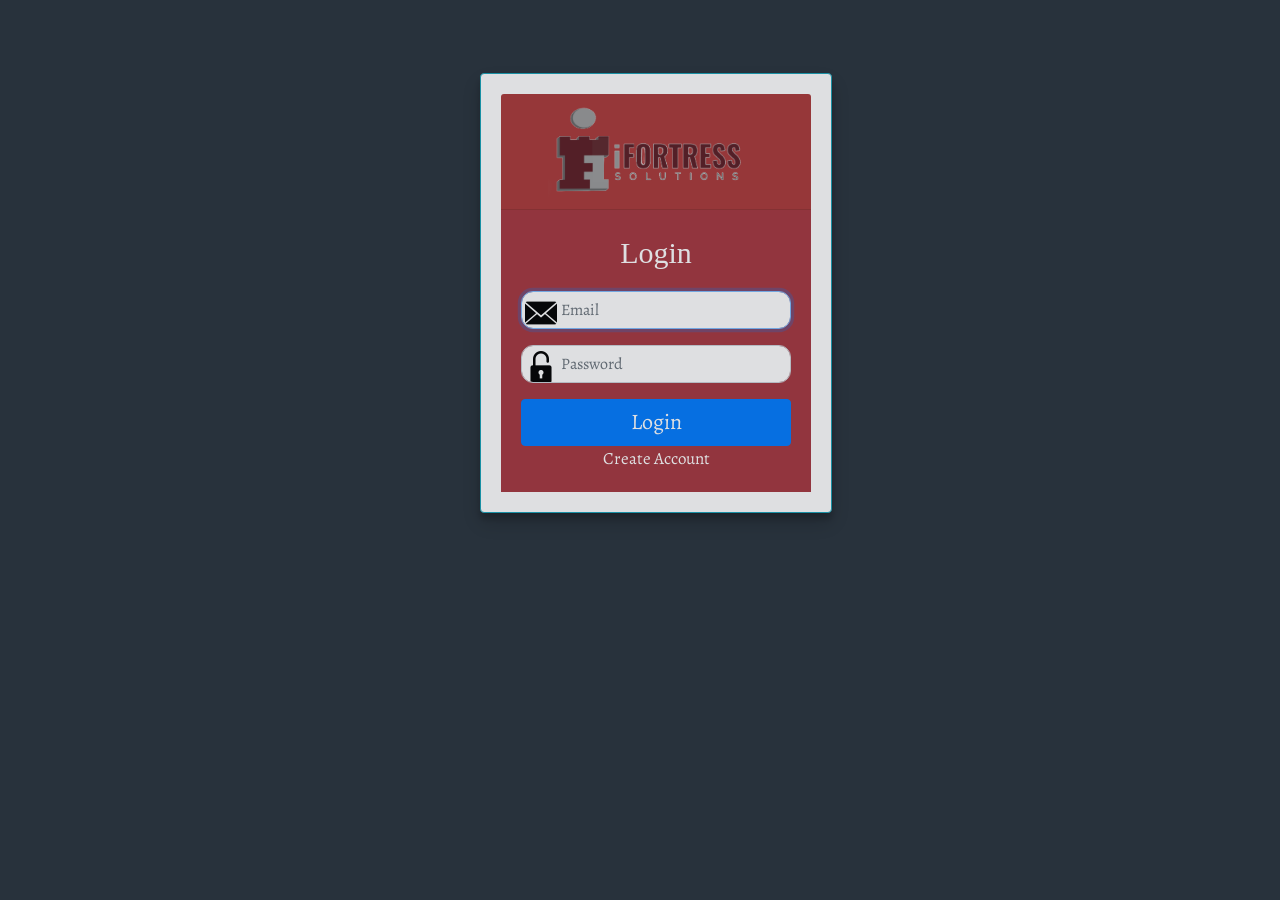
<file: index.html>
<!doctype html>
<html lang="en">
 <head>
    <title>iFortress</title>
    <link rel="shortcut icon" href="assets/images/final.png " type="image/x-icon" />
   <meta charset="utf-8">
   <meta name="viewport" content="width=device-width, initial-scale=1, shrink-to-fit=no">
   <link rel="stylesheet" href="assets/css/bootstrap.min.css" >
    <link rel="stylesheet" href="assets/css/style.css" >
    <link rel="stylesheet" type="text/css" href="assets/css/animate.css">
   <!--  fonts -->
   <link href="https://fonts.googleapis.com/css?family=Alegreya" rel="stylesheet">
   <script src="https://ajax.googleapis.com/ajax/libs/jquery/1.12.4/jquery.min.js"></script>
<script src="https://maxcdn.bootstrapcdn.com/bootstrap/3.3.7/js/bootstrap.min.js"></script>

  
 </head>
 <body class="loginbody">
  <!--  login content -->
 
    
    <!--  --> 
    <form>
<div class="container pt-5 center ">
 <div class="row justify-content-sm-center">
   <div class="col-sm-6 col-md-4">
     <div class="card border-info text-center ">
       <div class="card-header" style="color:white;background-color: #AA3939">
       <center><img src="assets/images/logo.png" class="" width="80%" height="70%"></center>
       </div>
       <div class="card-body" style="background-color: #A6373F">

            <center> <p style="color:white; font-size:30px; font-family: Times New Roman, Times, serif;font-style: arial;" >Login</p> </center>

         <form class="form-signin ">
           <input id="icon" style="text-indent:27px;"  type="text" class="form-control mb-3 circ" placeholder="Email" required autofocus>
           <input id="icon1" style="text-indent:27px;" type="password" class="form-control mb-3 circ" placeholder="Password" required>
               
          <a href="main.html" class="btn btn-primary btn-block" style="font-size: 22px;">Login</a>
           
 
 <a href="#myModal" data-toggle="modal" class="trigger-btn" style="color:white; font-size:17px;">Create Account</a>
         </form>
       </div>
     </div>
   </div>
 </div>
</div>
</form>

    




<!-- Modal HTML -->
<div class="modal fade" id="myModal" tabindex="-1" role="dialog" aria-labelledby="myModalLabel"
  aria-hidden="true" >
  <div class="modal-dialog" role="document">
    <div class="modal-content" style="background-color: #A6373F">
      <div class="text-right">
      <button type="button" align="right" class="close" data-dismiss="modal" aria-label="Close">
          <span aria-hidden="true">&times;</span>
        </button></div>
      <center><img src="assets/images/logo.png" style="width:260px; height:110px;"></center>
      <div style="color:white;background-color: #AA3939">
        <center> <p style="color:white; font-size:30px; font-family: "Times New Roman", Times, serif;font-style: arial">Create Account</p> </center>
        
      </div>
      <div class="modal-body mx-1">
        <div class="md-form mb-1">
       
          <input id="icon3" style="text-indent:27px;"  type="text" class="form-control mb-2 circ" placeholder="Name"> 
        </div>

<div class="md-form mb-1">
       
          <select id="icon2" style="text-indent:27px;" class="form-control mb-3 circ" >
 <option value="" disabled selected hidden>Job Position</option>
 <option value="saab">IT Department</option>
 <option value="fiat">Accounting</option>
 <option value="audi">HR Department</option>
</select>
        </div>
        

        <div class="md-form mb-1">
 
          <input type="email" id="icon" style="text-indent:27px;" class="form-control mb-2 circ"  placeholder="Email">
        </div>
   
        <div class="md-form mb-1">
          <input type="password" id="icon1" style="text-indent:27px;"  class="form-control mb-2 circ" placeholder="Password">
        </div>
       

      </div>
      <div class="modal-footer d-flex justify-content-center">
        <a href="index.html" class="btn btn-primary btn-block">Sign up</a>
      </div>
    

 </body>
 
   <script src="https://code.jquery.com/jquery-3.2.1.slim.min.js" integrity="sha384-KJ3o2DKtIkvYIK3UENzmM7KCkRr/rE9/Qpg6aAZGJwFDMVNA/GpGFF93hXpG5KkN" crossorigin="anonymous"></script>
<script src="https://cdnjs.cloudflare.com/ajax/libs/popper.js/1.12.9/umd/popper.min.js" integrity="sha384-ApNbgh9B+Y1QKtv3Rn7W3mgPxhU9K/ScQsAP7hUibX39j7fakFPskvXusvfa0b4Q" crossorigin="anonymous"></script>
<script src="https://maxcdn.bootstrapcdn.com/bootstrap/4.0.0/js/bootstrap.min.js" integrity="sha384-JZR6Spejh4U02d8jOt6vLEHfe/JQGiRRSQQxSfFWpi1MquVdAyjUar5+76PVCmYl" crossorigin="anonymous"></script>
    </html>
</file>
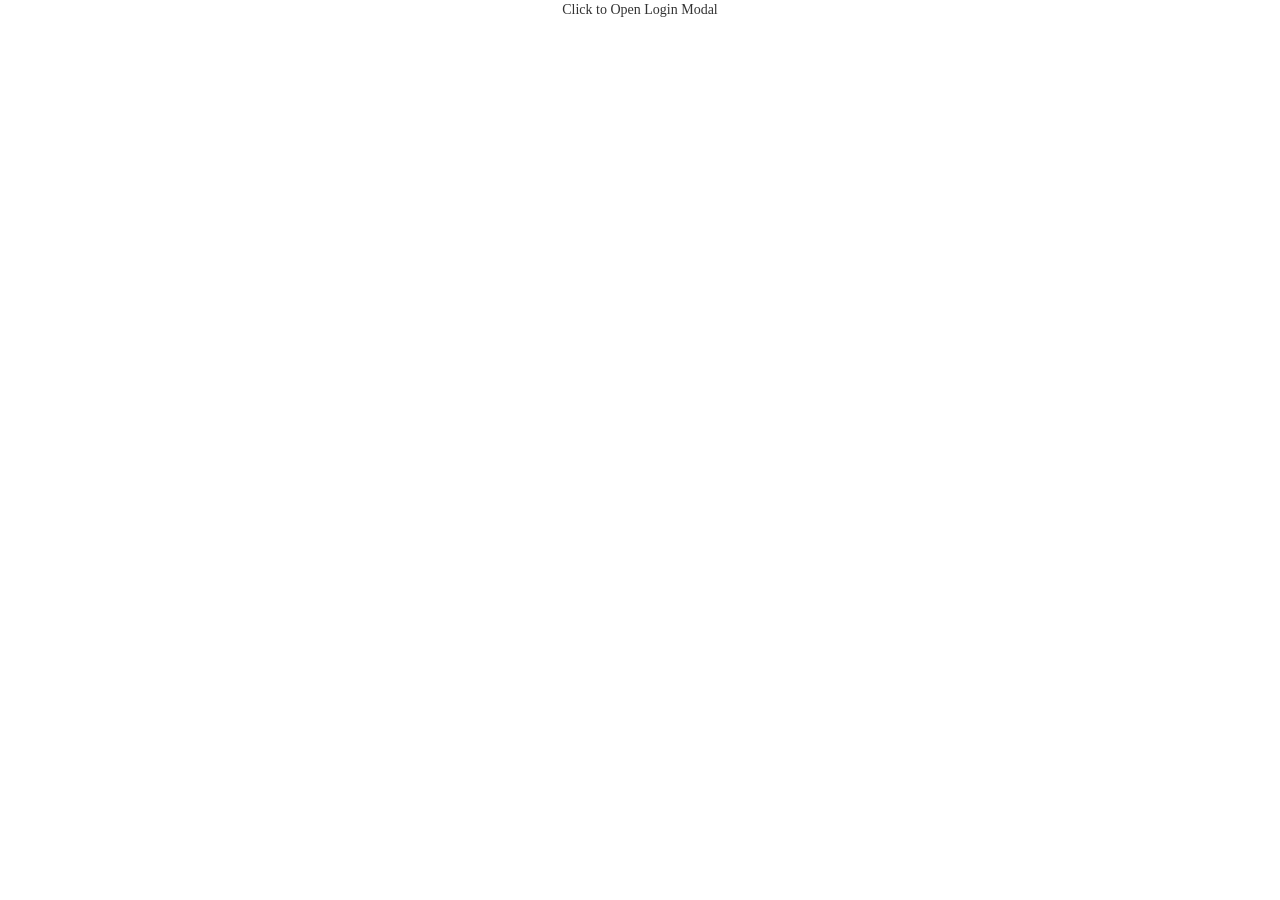
<file: modal.html>
<!DOCTYPE html>
<html lang="en">
<head>
<meta charset="utf-8">
<meta http-equiv="X-UA-Compatible" content="IE=edge">
<meta name="viewport" content="width=device-width, initial-scale=1">
<title>Bootstrap Clean Modal Login Modal Form</title>
<link href="https://fonts.googleapis.com/css?family=Roboto|Varela+Round" rel="stylesheet">
<link rel="stylesheet" href="https://maxcdn.bootstrapcdn.com/bootstrap/3.3.7/css/bootstrap.min.css">
<link rel="stylesheet" href="assets/css/style.css" >
<script src="https://ajax.googleapis.com/ajax/libs/jquery/1.12.4/jquery.min.js"></script>
<script src="https://maxcdn.bootstrapcdn.com/bootstrap/3.3.7/js/bootstrap.min.js"></script>


</head>
<body>
<div class="text-center">
	<!-- Button HTML (to Trigger Modal) -->
	<a href="#myModal" class="trigger-btn" data-toggle="modal">Click to Open Login Modal</a>
</div>

<!-- Modal HTML -->
<div class="modal fade" id="myModal" tabindex="-1" role="dialog" aria-labelledby="myModalLabel"
  aria-hidden="true" >
  <div class="modal-dialog" role="document">
    <div class="modal-content" style="background-color: #A6373F">
      <button type="button" class="close" data-dismiss="modal" aria-label="Close">
          <span aria-hidden="true">&times;</span>
        </button>
      <center><img src="assets/images/logo.png" style="width:260px; height:110px;"></center>
      <div class="modal-header text-center" style="color:white;background-color: #AA3939">
        <p style="color:white; font-size:25px; font-family: "Times New Roman", Times, serif;font-style: arial"><b>Create Account</b></p> </center>
        
      </div>
      <div class="modal-body mx-1">
        <div class="md-form mb-1">
       
          <input id="icon3" style="text-indent:27px;"  type="text" class="form-control mb-2 circ" placeholder="Name">	
        </div>
&nbsp;
<div class="md-form mb-1">
       
          <select id="icon2" style="text-indent:27px;" class="form-control mb-3 circ" >
 <option value="" disabled selected hidden>Job Position</option>
 <option value="saab">IT Department</option>
 <option value="fiat">Accounting</option>
 <option value="audi">HR Department</option>
</select>
        </div>
        &nbsp;

        <div class="md-form mb-5">
 
          <input type="email" id="icon" style="text-indent:27px;" class="form-control mb-2 circ"  placeholder="Email">
        </div>
		&nbsp;
        <div class="md-form mb-4">
          <input type="password" id="icon1" style="text-indent:27px;"  class="form-control mb-2 circ" placeholder="Password">
        </div>
        &nbsp;

      </div>
      <div class="modal-footer d-flex justify-content-center">
        <a href="index.html" class="btn btn-primary btn-block">Sign up</a>
      </div>
    </div>
  </div>
</div>
</body>
<script src="https://code.jquery.com/jquery-3.3.1.slim.min.js" integrity="sha384-q8i/X+965DzO0rT7abK41JStQIAqVgRVzpbzo5smXKp4YfRvH+8abtTE1Pi6jizo" crossorigin="anonymous"></script>
   <script src="https://cdnjs.cloudflare.com/ajax/libs/popper.js/1.14.3/umd/popper.min.js" integrity="sha384-ZMP7rVo3mIykV+2+9J3UJ46jBk0WLaUAdn689aCwoqbBJiSnjAK/l8WvCWPIPm49" crossorigin="anonymous"></script>
</html>
</file>
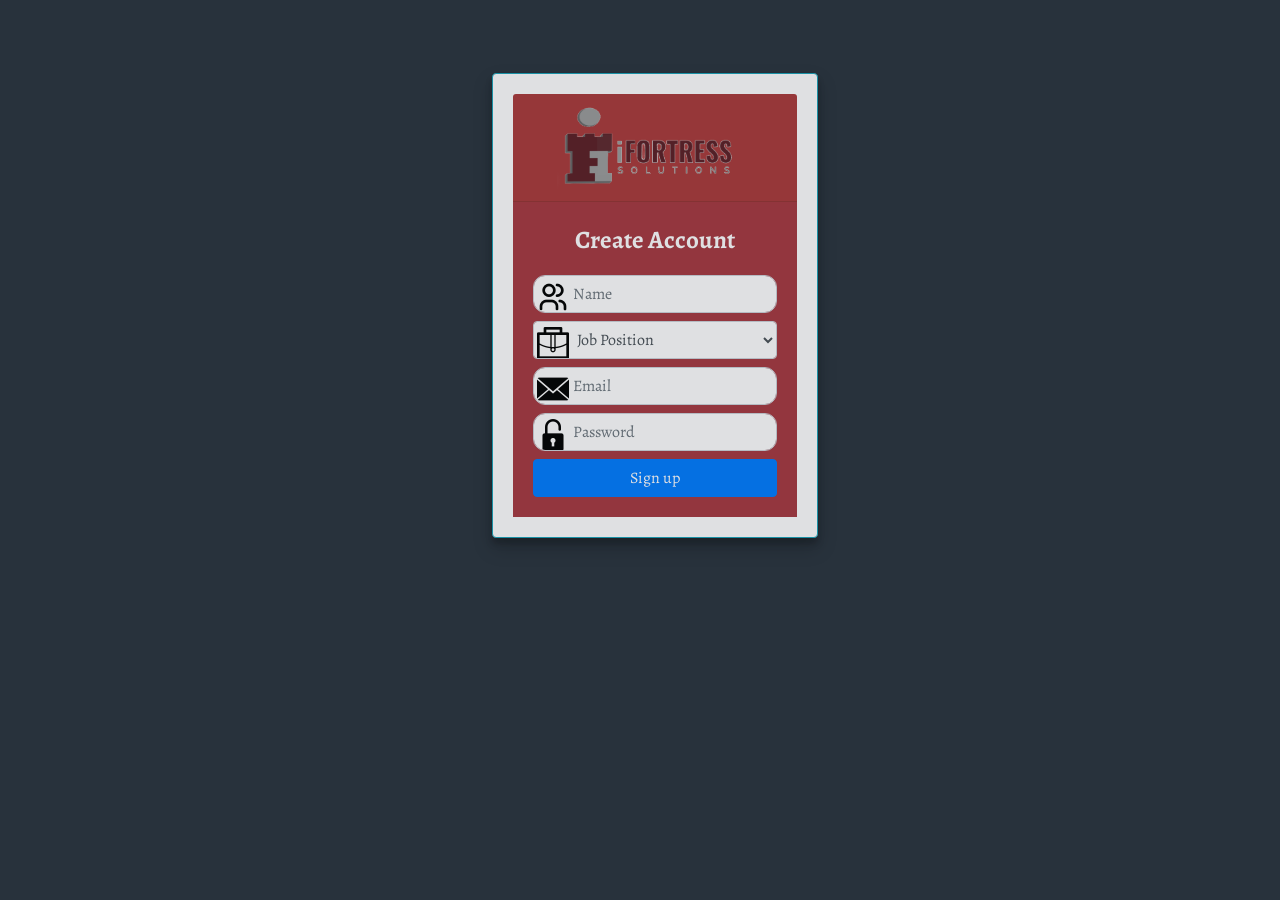
<file: registration.html>
<!doctype html>
<html lang="en">
<head>
   <title>iFortress</title>
   <link rel="shortcut icon" href="assets/images/iFortress.png" type="image/x-icon" />
  <meta charset="utf-8">
  <meta name="viewport" content="width=device-width, initial-scale=1, shrink-to-fit=no">
  <link rel="stylesheet" href="assets/css/bootstrap.min.css" >
   <link rel="stylesheet" href="assets/css/style.css" >
  <!--  fonts -->
  <link href="https://fonts.googleapis.com/css?family=Alegreya" rel="stylesheet">
 
</head>
<body>
 <!--  login content -->
  <div class="loginbody">
    <div class="container center">
      <form>

<div class="container pt-5">
<div class="row justify-content-sm-center">
  <div class="col-sm-6 col-md-4">
    <div class="card border-info text-center">
      <div class="card-header" style="color:white;background-color: #AA3939">
      <center><img src="assets/images/logo.png" width="80%" height="70%"></center>
      </div>
      <div class="card-body" style="background-color: #A6373F">
       <p style="color:white; font-size:25px; font-family: "Times New Roman", Times, serif;font-style: arial"><b>Create Account</b>  </p>

        <form class="form-signin ">
          <input id="icon3" style="text-indent:27px;"  type="text" class="form-control mb-2 circ" placeholder="Name">
          
          <select id="icon2" style="text-indent:27px;" class="form-control mb-2" placeholder=" Job Position" style="border-radius: 12px;">
<option value="" disabled selected hidden>Job Position</option>
<option value="saab">IT Department</option>
<option value="fiat">Accounting</option>
<option value="audi">HR Department</option>
</select>
         <input id="icon" style="text-indent:27px;" type="text" class="form-control mb-2 circ" placeholder="Email">
          <input id="icon1" style="text-indent:27px;" type="text" class="form-control mb-2 circ" placeholder="Password">

         <a href="index.html" class="btn btn-primary btn-block">Sign up</a>
            
        </form>
      </div>
    </div>
   
  </div>
</div>
</div>
</form>
    </div>
  </div>
</body>
</file>
<file: assets/css/style.css>
/* Style 1*/
*{
margin: 0;
padding: 0;
}
body,html{

height: 100%;
font-family: 'Alegreya', serif;
}
.loginbody{
background-color: #28323C;
height: 100%;

}
.card {

  box-shadow: 0 10px 20px rgba(0,0,0,0.19), 0 6px 6px rgba(0,0,0,0.23);
  opacity: .90;
  width: 110%;
}
/*for nav try*/

.sidebar {
    color: #FFF;
    background:#5B1D24 /**/;
    width: 250px;
    max-width: 250px;
    float: left;
    z-index: 1000;
    display: block;
    -webkit-transition: margin 1s;
    transition: margin 1s;
    flex:1;
    opacity: .80;

}
.cardprop
{
    background: rgba(0,0,0,0.8);
    color: black;
    padding: 1rem;
    
}
.card{

    padding:20px;
    opacity: .85;
}
#navbar-toggle {
    cursor: pointer;
}
#toggleView {
    margin-left: 44px;
}
.menu-icon {
    float: right;
}
.sidebar-nav {
    display: block;
    float: left;
    width: 100%;
    list-style: none;
    margin: 0;
    padding: 0;
}
.sidebar-nav li a {
    padding-left: 20px;
    font-size: 20px;
    text-decoration: none;
    color: #FFF;
    float: left;
    text-decoration: none;
    width: 100%;
    height: 70px;
    line-height: 25px;
    padding: 20px;
    vertical-align: center;
}
.sidebar-nav li a:hover {
    background:#121213;
    -webkit-transition: background 0.5s;
    transition: background 0.5s;
}
#mainNav {
  
    height: 70px;
    margin-top: 0px;
    display: inline-block;
    width: 100%;
}
.mainbody{
    background:#70333A;
    height: 100%; 
}
.container {
  width: 100%;
  padding: 0px 35px;
}
.containerevent {
  display: flex;
  flex-direction: row;
  margin:auto;
}
.task_container {
  border: solid black;
  border-width: 3 3px 3px 3;
  width: auto;
  text-align: left;
  color: #3b3b3b;
  font-weight: bold;
  opacity: .80;

}
.accounting_container {
  border: solid black;
  border-width: 3 3px 3px 3;
  width: auto;
  text-align: left;
  color: #3b3b3b;
  font-weight: bold;
  background-color: white;

}
.maincontents{
    
    color: black;
    padding: 1rem;
    margin-left: 15rem;
    margin-top: 2rem;
    width: auto;
}
/*card*/
@media(max-width: 700px){

     h1{
        font-family: Italic;
    }
}

.footer {
 position: fixed;
 left: 0;
 bottom: 0;
 width: 100%;
 background-color: #000000;
 opacity: .50;
 color: white;
 text-align: center;
}

#icon{
background-image:url(../images/email.png); 
background-repeat: no-repeat; 
background-position: 3px 5px;
}
#icon1{
background-image:url(../images/padlock.png); 
background-repeat: no-repeat; 
background-position: 3px 5px;
}
#icon2{
background-image:url(../images/job.png); 
background-repeat: no-repeat; 
background-position: 3px 5px;
}
#icon3{
background-image:url(../images/name1.png); 
background-repeat: no-repeat; 
background-position: 3px 5px;
}

@media(max-width: 700px){

    h1{
       font-family: Italic;
   }
}

.circ {
      
       border-radius: 12px;
      
   }
.modal-dialog{
    position: relative;
    display: table; /* This is important */ 
    overflow-y: auto;    
    overflow-x: auto;
    width: auto;
    min-width: 300px;   
}
/* Style 2*/
.group {
  &:after {
    content: "";
    display: table;
    clear: both;

  }
}

.calendar-wrapper {

  width:300px;
  padding:1em;
  border:1px solid rgb(220,220,255);
  border-radius:5px;
  background:#fff;
}
table {
  clear:both;
  width:100%;
  border:1px solid rgb(220,220,255);
  border-radius:3px;
  border-collapse:collapse;
  color:#444;
  background-color: white;
}
td {
  height:48px;
  text-align:center;
  vertical-align:middle;
  border-right:1px solid rgb(220,220,255);
  border-top:1px solid rgb(220,220,255);
  width:100% / 7;
}
td.not-current {
  color:#c0c0c0;
}
td.normal {}
td.today {
  font-weight:700;
  color:rgb(40,40,59);
  font-size:1.5em;
}
thead td {
  border:none;
  color:rgb(40,40,59);
  text-transform:uppercase;
  font-size:1.5em;
}
th{
   text-align: center;
}
#btnPrev {
  float:left;
  margin-bottom:10px;
  &:before {
    content:'\f104';
    font-family:FontAwesome;
    padding-right:4px;
  }
}
#btnNext {
  float:right;
  margin-bottom:10px;
  &:after {
    content:'\f105';
    font-family:FontAwesome;
    padding-left:4px;
  }
}
#btnPrev, #btnNext {
  background:transparent;
  border:none;
  outline:none;
  font-size:1em;
  color:#c0c0c0;
  cursor:pointer;
  font-family:"Roboto Condensed", sans-serif;
  text-transform:uppercase;
  transition:all 0.3s ease;
 
}
#btnPrev:hover, #btnNext:hover {
    color:rgb(40,40,59);
    font-weight:bold;
  }

/* declare a 7 column grid on the table */
#calendar {
  width: 100%;
  display: grid;
  grid-template-columns: repeat(7, 1fr);
}

#calendar tr, #calendar tbody {
  grid-column: 1 / -1;
  display: grid;
  grid-template-columns: repeat(7, 1fr);
 width: 100%;
}

caption {
  text-align: center;
  grid-column: 1 / -1;
  font-size: 130%;
  font-weight: bold;
  padding: 10px 0;
}

#calendar a {
  color: #8e352e;
  text-decoration: none;
}

#calendar td, #calendar th {
  padding: 5px;
  box-sizing:border-box;
  border: 1px solid #ccc;
}

#calendar .weekdays {
  background: #8e352e;  
}

#calendar .weekdays th {
  text-align: center;
  text-transform: uppercase;
  line-height: 20px;
  border: none !important;
  padding: 10px 6px;
  color: #fff;
  font-size: 13px;
}

#calendar td {
  min-height: 180px;
  display: flex;
  flex-direction: column;
}

#calendar .days li:hover {
  background: #d3d3d3;
}

#calendar .date {
  text-align: center;
  margin-bottom: 5px;
  padding: 2px;
  background: #333;
  color: #fff;
  width: 27px;
  border-radius: 50%;
  flex: 0 0 auto;
  align-self: flex-end;
}

#calendar .event {
  flex: 0 0 auto;
  font-size: 13px;
  border-radius: 4px;
  padding: 5px;
  margin-bottom: 5px;
  line-height: 14px;
  background: #e4f2f2;
  border: 1px solid #b5dbdc;
  color: #009aaf;
  text-decoration: none;
}

#calendar .event-desc {
  color: #666;
  margin: 3px 0 7px 0;
  text-decoration: none;  
}

#calendar .other-month {
  background: #f5f5f5;
  color: #666;
}
/* ============================
        Mobile Responsiveness
   ============================*/


@media(max-width: 768px) {

  #calendar .weekdays, #calendar .other-month {
    display: none;
  }

  #calendar li {
    height: auto !important;
    border: 1px solid #ededed;
    width: 100%;
    padding: 10px;
    margin-bottom: -1px;
  }
  
  #calendar, #calendar tr, #calendar tbody {
    grid-template-columns: 1fr;
  }
  
  #calendar  tr {
    grid-column: 1 / 2;
  }

  #calendar .date {
    align-self: flex-start;
  }
}



time {
  color: white;
  text-transform: uppercase;
  font-weight: 300;
  font-size: 38px;
}
time em {
  display: block;
  font-weight: 300;
  font-style: normal;
  font-size: 16px;
}

header {
  padding: 50px 0;
  background: #4ecdc4;
  text-align: center;
  font-family: "Roboto Condensed", sans-serif;
}
header a {
  display: inline-block;
  padding: 5px 20px;
  border-radius: 20px;
  background: #44b3ab;
  color: white;
  text-decoration: none;
  text-transform: uppercase;
  font-weight: 300;
  font-size: 12px;
  transition: all 0.3s ease-in-out;
}
header a:hover {
  background: #249991;
  color: #ccc;
}

[role="main"] {
  overflow: hidden;
  padding: 15px;
  background: white;
  font-family: "Helvetica";
}

section ul {
  list-style-type: none;
}
section li {
  position: relative;
  display: inline-block;
  width: 35px;
  height: 35px;
  text-align: center;
  line-height: 20px;
  zoom: 1;
  *display: inline;
}

.l-date--event {
  cursor: pointer;
  transition: background 0.3s ease-in-out;
}
.l-date--event:hover {
  background: #efefef;
}

.m-bullet--event {
  position: absolute;
  top: 5px;
  right: 5px;
  display: block;
  width: 5px;
  height: 5px;
  border-radius: 50%;
  background: #ff6b6b;
}

.m-box--weeks {
  color: #e66b6b;
  text-transform: uppercase;
  font-weight: bold;
  font-size: 10px;
}

.m-box--date {
  color: #555;
  font-size: 14px;
}

.l-date--passed {
  color: #bababa;
}

/*new*/
.eventTip {
  position: absolute;
  width: 150px;
  left: 50%;
  top: -125%;
  margin-left: -75px;
  background: #249991;
  color: white;
}
.eventTip:before {
  content: "▾";
  position: absolute;
  font-size: 25px;
  color: #249991;
  bottom: -19px;
  left: 46%;
}
/*.containerEvent{

  width: 350px;
}*/
.outerlayer
{ 
  background: rgba(0,0,0,0.8);
  color: black;
  padding:1.870rem;
  height:auto;
  margin-top: 5px;
}
.containers {
  display: block;
  position: relative;
  padding-left: 35px;
  margin-bottom: 12px;
  cursor: pointer;
  font-size: 22px;
  -webkit-user-select: none;
  -moz-user-select: none;
  -ms-user-select: none;
  user-select: none;
}
.containers input {
  position: absolute;
  opacity: 0;
  cursor: pointer;
  height: 0;
  width: 0;
}


.checkmark {
  position: absolute;
  top: 0;
  left: 0;
  height: 25px;
  width: 25px;
  background-color: #eee;
}


.containers:hover input ~ .checkmark {
  background-color: #ccc;
}


.containers input:checked ~ .checkmark {
  background-color: #2196F3;
}


.checkmark:after {
  content: "";
  position: absolute;
  display: none;
}


.containers input:checked ~ .checkmark:after {
  display: block;
}


.containers .checkmark:after {
  left: 9px;
  top: 5px;
  width: 5px;
  height: 10px;
  border: solid white;
  border-width: 0 3px 3px 0;
  -webkit-transform: rotate(45deg);
  -ms-transform: rotate(45deg);
  transform: rotate(45deg);
}

    .panel.price,
    .panel.price>.panel-heading{
      border-radius:0px;
       -moz-transition: all .3s ease;
      -o-transition:  all .3s ease;
      -webkit-transition:  all .3s ease;
    }
    .panel.price:hover{
      box-shadow: 0px 0px 30px rgba(0,0,0, .2);
    }
    .panel.price:hover>.panel-heading{
      box-shadow: 0px 0px 30px rgba(0,0,0, .2) inset;
    }
    
        
    .panel.price>.panel-heading{
      box-shadow: 0px 5px 0px rgba(50,50,50, .2) inset;
      text-shadow:0px 3px 0px rgba(50,50,50, .6);
    }
      
    .price .list-group-item{
      border-bottom-:1px solid rgba(250,250,250, .5);
    }
    
    .panel.price .list-group-item:last-child {
      border-bottom-right-radius: 0px;
      border-bottom-left-radius: 0px;
    }
    .panel.price .list-group-item:first-child {
      border-top-right-radius: 0px;
      border-top-left-radius: 0px;
    }
    
    .price .panel-footer {
      color: #fff;
      border-bottom:0px;
      background-color:  rgba(0,0,0, .1);
      box-shadow: 0px 3px 0px rgba(0,0,0, .3);
    }
    
    
    .panel.price .btn{
      box-shadow: 0 -1px 0px rgba(50,50,50, .2) inset;
      border:0px;
    }
    
  /* green panel */
  
    
    .price.panel-green>.panel-heading {
      color: #fff;
      background-color: #57AC57;
      border-color: #71DF71;
      border-bottom: 1px solid #71DF71;
    }
    
      
    .price.panel-green>.panel-body {
      color: #fff;
      background-color: #65C965;
    }
        
    
    .price.panel-green>.panel-body .lead{
        text-shadow: 0px 3px 0px rgba(50,50,50, .3);
    }
    
    .price.panel-green .list-group-item {
      color: #333;
      background-color: rgba(50,50,50, .01);
      font-weight:600;
      text-shadow: 0px 1px 0px rgba(250,250,250, .75);
    }
    
    /* blue panel */
  
    
    .price.panel-blue>.panel-heading {
      color: #fff;
      background-color: #608BB4;
      border-color: #78AEE1;
      border-bottom: 1px solid #78AEE1;
    }
    
      
    .price.panel-blue>.panel-body {
      color: #fff;
      background-color: #73A3D4;
    }
        
    
    .price.panel-blue>.panel-body .lead{
        text-shadow: 0px 3px 0px rgba(50,50,50, .3);
    }
    
    .price.panel-blue .list-group-item {
      color: #333;
      background-color: rgba(50,50,50, .01);
      font-weight:600;
      text-shadow: 0px 1px 0px rgba(250,250,250, .75);
    }
    
    /* red price */
    
  
    .price.panel-red>.panel-heading {
      color: #fff;
      background-color: #D04E50;
      border-color: #FF6062;
      border-bottom: 1px solid #FF6062;
    }
    
      
    .price.panel-red>.panel-body {
      color: #fff;
      background-color: #EF5A5C;
    }
    
    
    
    
    .price.panel-red>.panel-body .lead{
        text-shadow: 0px 3px 0px rgba(50,50,50, .3);
    }
    
    .price.panel-red .list-group-item {
      color: #333;
      background-color: rgba(50,50,50, .01);
      font-weight:600;
      text-shadow: 0px 1px 0px rgba(250,250,250, .75);
    }
    
    /* grey price */
    
  
    .price.panel-grey>.panel-heading {
      color: #fff;
      background-color: #6D6D6D;
      border-color: #B7B7B7;
      border-bottom: 1px solid #B7B7B7;
    }
    
      
    .price.panel-grey>.panel-body {
      color: #fff;
      background-color: #808080;
    }
    

    
    .price.panel-grey>.panel-body .lead{
        text-shadow: 0px 3px 0px rgba(50,50,50, .3);
    }
    
    .price.panel-grey .list-group-item {
      color: #333;
      background-color: rgba(50,50,50, .01);
      font-weight:600;
      text-shadow: 0px 1px 0px rgba(250,250,250, .75);
    }
    
    /* white price */
    
  
    .price.panel-white>.panel-heading {
      color: #333;
      background-color: #f9f9f9;
      border-color: #ccc;
      border-bottom: 1px solid #ccc;
      text-shadow: 0px 2px 0px rgba(250,250,250, .7);
    }
    
    .panel.panel-white.price:hover>.panel-heading{
      box-shadow: 0px 0px 30px rgba(0,0,0, .05) inset;
    }
      
    .price.panel-white>.panel-body {
      color: #fff;
      background-color: #dfdfdf;
    }
        
    .price.panel-white>.panel-body .lead{
        text-shadow: 0px 2px 0px rgba(250,250,250, .8);
        color:#666;
    }
    
    .price:hover.panel-white>.panel-body .lead{
        text-shadow: 0px 2px 0px rgba(250,250,250, .9);
        color:#333;
    }
    
    .price.panel-white .list-group-item {
      color: #333;
      background-color: rgba(50,50,50, .01);
      font-weight:600;
      text-shadow: 0px 1px 0px rgba(250,250,250, .75);
    }


/* Style 3*/
/*start sidenav*/
a,
a:hover,
a:focus {
    color: inherit;
    text-decoration: none;
    transition: all 0.3s;
}

.navbar {
    padding: 15px 10px;
    background: #5B1D24;
    border: none;
    border-radius: 0;
    margin-bottom: 40px;
    box-shadow: 1px 1px 3px rgba(0, 0, 0, 0.1);
}

.navbar-btn {
    box-shadow: none;
    outline: none !important;
    border: none;
}

.line {
    width: 100%;
    height: 1px;
    border-bottom: 1px dashed #ddd;
    margin: 40px 0;
}

i,
span {
    display: inline-block;
}

/* ---------------------------------------------------
    SIDEBAR STYLE
----------------------------------------------------- */

.wrapper {
    display: flex;
    align-items: stretch;
}

#sidebar {
    min-width: 250px;
    max-width: 250px;
    background:  #A6373F;
    color: #fff;
    transition: all 0.3s;
}

#sidebar.active {
    min-width: 80px;
    max-width: 80px;
    text-align: center;
}

#sidebar.active .sidebar-header h3,
#sidebar.active .CTAs {
    display: none;
}

#sidebar.active .sidebar-header strong {
    display: block;
}

#sidebar ul li a {
    text-align: left;
}

#sidebar.active ul li a {
    padding: 20px 10px;
    text-align: center;
    font-size: 0.75em;
}

#sidebar.active ul li a i {
    margin-right: 0;
    display: block;
    font-size: 1.8em;
    margin-bottom: 5px;
}

#sidebar.active ul ul a {
    padding: 10px !important;
}

#sidebar.active .dropdown-toggle::after {
    top: auto;
    bottom: 10px;
    right: 50%;
    -webkit-transform: translateX(50%);
    -ms-transform: translateX(50%);
    transform: translateX(50%);
}

#sidebar .sidebar-header {
    padding: 20px;  
    background:  #A6373F;
}

#sidebar .sidebar-header strong {
    display: none;
    font-size: 1.8em;
}

#sidebar ul.components {
    padding: 20px 0;
    border-bottom: 1px solid #47748b;
}

#sidebar ul li a {
    padding: 10px;
    font-size: 1.1em;
    display: block;
}

#sidebar ul li a:hover {
    color: #5B1D24;
    background: #fff;
}

#sidebar ul li a i {
    margin-right: 10px;
}

#sidebar ul li.active>a,
a[aria-expanded="true"] {
    color: #fff;
    background: #5B1D24 ;
}

a[data-toggle="collapse"] {
    position: relative;
}

.dropdown-toggle::after {
    display: block;
    position: absolute;
    top: 50%;
    right: 20px;
    transform: translateY(-50%);
}

ul ul a {
    font-size: 0.9em !important;
    padding-left: 30px !important;
    background: #6d7fcc;
}

ul.CTAs {
    padding: 20px;
}

ul.CTAs a {
    text-align: center;
    font-size: 0.9em !important;
    display: block;
    border-radius: 5px;
    margin-bottom: 5px;
}

a.download {
    background: #fff;
    color: #7386D5;
}

a.article,
a.article:hover {
    background: #6d7fcc !important;
    color: #fff !important;
}

/* ---------------------------------------------------
    CONTENT STYLE
----------------------------------------------------- */

#content {
    width: 100%;
    padding: 20px;
    min-height: 100vh;
    transition: all 0.3s;
}

/* ---------------------------------------------------
    MEDIAQUERIES
----------------------------------------------------- */

@media (max-width: 768px) {
    #sidebar {
        min-width: 80px;
        max-width: 80px;
        text-align: center;
        margin-left: -80px !important;
    }
    .dropdown-toggle::after {
        top: auto;
        bottom: 10px;
        right: 50%;
        -webkit-transform: translateX(50%);
        -ms-transform: translateX(50%);
        transform: translateX(50%);
    }
    #sidebar.active {
        margin-left: 0 !important;
    }
    #sidebar .sidebar-header h3,
    #sidebar .CTAs {
        display: none;
    }
    #sidebar .sidebar-header strong {
        display: block;
    }
    #sidebar ul li a {
        padding: 20px 10px;
    }
    #sidebar ul li a span {
        font-size: 0.85em;
    }
    #sidebar ul li a i {
        margin-right: 0;
        display: block;
    }
    #sidebar ul ul a {
        padding: 10px !important;
    }
    #sidebar ul li a i {
        font-size: 1.3em;
    }
    #sidebar {
        margin-left: 0;
    }
    #sidebarCollapse span {
        display: none;
    }
}

/*end sidenav*/


/*-----Dashboard panels-----*/

.panel-primary .panel-footer span{ color: #337ab7 }
.panel-primary .panel-footer:hover { background-color: #337ab7; transition: all 0.2s ease-in }
.panel-primary .panel-footer:hover span { color: #fff }

.panel-green { border:1px solid #4CAF50; }
.panel-green .panel-heading{ border:1px solid #4CAF50; background-color: #4CAF50 }
.panel-green .panel-footer span{ color: #4CAF50 }
.panel-green .panel-footer:hover { background-color: #4CAF50; transition: all 0.2s ease-in }
.panel-green .panel-footer:hover span { color: #fff }

.panel-red { border:1px solid #FF5722; }
.panel-red .panel-heading{ border:1px solid #FF5722; background-color: #FF5722 }
.panel-red .panel-footer span{ color: #FF5722 }
.panel-red .panel-footer:hover { background-color: #FF5722; transition: all 0.2s ease-in }
.panel-red .panel-footer:hover span { color: #fff }

.panel-yellow { border:1px solid #FFC107; }
.panel-yellow .panel-heading{ border:1px solid #FFC107; background-color: #FFC107 }
.panel-yellow .panel-footer span{ color: #FFC107 }
.panel-yellow .panel-footer:hover { background-color: #FFC107; transition: all 0.2s ease-in }
.panel-yellow .panel-footer:hover span { color: #fff }

/*-----Breadcrumbs-----*/

.page-title-box{
      border-bottom: 1px solid #337ab7;
    margin-bottom: 30px;
}
.breadcrumb{
  margin-top: 14px;
  margin-bottom: 0;
  background-color: transparent;
}

/*-----List Group-----*/

.list-group {
    height: auto;
    overflow: auto;
}

/*-----Data Tables-----*/

/*-----Extra classes-----*/
.marr20{
  margin-right: 20px;
}
.padd20{
  padding:20px;
}
.footer{
  background-color: #ccc;
  padding:5px;
}

::-webkit-scrollbar,{
  width:5px;
}
::-webkit-scrollbar-track {
      background-color: #337ab7;
}
::-webkit-scrollbar-thumb {
      background-color: rgba(0, 0, 0, 0.2); 
}
::-webkit-scrollbar-button {
      background-color: #d9edf7;
}
::-webkit-scrollbar-corner {
      background-color: black;
}

/*-----Media classes-----*/

@media (max-width: 768px){
  .navbar-right li:nth-child(n){
    display:none;
  }
  .navbar-right li:last-child{
    display: block;
  }
  .side-menu{
    margin-left:-250px;
    z-index: 999;
  }
  .marr20 {
    margin-right: 0px;
  }
}
.bordered {
  background-color: #fff;
  padding: 15px;
  border: 1px solid #ccc;
  border-radius: .3rem;
}
.hrcontainer{
  padding: 30px;
}
.row{
  padding: 25px;
  }
.cardevent{
  margin-left: 10px;
  margin-top: 20px;
  margin-right: 20px;
  position: relative;
}

/*tabs*/

.tabs {
  max-width: 90%;
  float: none;
  list-style: none;
  padding: 0;
  margin: 75px auto;
  border-bottom: 4px solid #ccc;
}
.tabs:after {
  content: "";
  display: table;
  clear: both;
}
.tabs input[type="radio"] {
  display: none;
}
.tabs label {
  display: block;
  float: left;
  width: 33.3333%;
  color: #ccc;
  font-size: 30px;
  font-weight: normal;
  text-decoration: none;
  text-align: center;
  line-height: 2;
  cursor: pointer;
  box-shadow: inset 0 4px #ccc;
  border-bottom: 4px solid #ccc;
  -webkit-transition: all 0.5s; /* Safari 3.1 to 6.0 */
  transition: all 0.5s;
}
.tabs label span {
  display: none;
}
.tabs label i {
  padding: 5px;
  margin-right: 0;
}
.tabs label:hover {
  color: #3498db;
  box-shadow: inset 0 4px #3498db;
  border-bottom: 4px solid #3498db;
}
.tab-content {
  display: none;
  width: 100%;
  float: left;
  padding: 15px;
  box-sizing: border-box;
  background-color: #ffffff;
}
.tab-content * {
  -webkit-animation: scale 0.7s ease-in-out;
  -moz-animation: scale 0.7s ease-in-out;
  animation: scale 0.7s ease-in-out;
}
@keyframes scale {
  0% {
    transform: scale(0.9);
    opacity: 0;
  }
  50% {
    transform: scale(1.01);
    opacity: 0.5;
  }
  100% {
    transform: scale(1);
    opacity: 1;
  }
}
.tabs [id^="tab"]:checked + label {
  background: #fff;
  box-shadow: inset 0 4px #3498db;
  border-bottom: 4px solid #3498db;
  color: #3498db;
}
#tab1:checked ~ #tab-content1,
#tab2:checked ~ #tab-content2,
#tab3:checked ~ #tab-content3 {
  display: block;
}
@media (min-width: 768px) {
  .tabs i {
    padding: 5px;
    margin-right: 10px;
  }
  .tabs label span {
    display: inline-block;
  }
  .tabs {
    max-width: 950px;
    margin: 50px auto;
  }
}
.icon_nav{
  font-size: 28px;
}

/* vertical tab . . . . . .*/
.tabnav {
  float: left;
  border: 1px solid #ccc;
  background-color: #d1d1d1;
  width: 25%;
  height: auto;
  margin-top: 8px;
}
.tabnav button {
  display: block;
  background-color: inherit;
  color: black;
  padding: 22px 16px;
  width: 100%;
  border: none;
  outline: none;
  text-align: left;
  cursor: pointer;
  transition: 0.3s;
  font-size: 17px;
}
.tabnav button:hover {
  background-color: #D46A6A;
}
.tabnav button.active {
  background-color: #D46A6A;
}
.tabcontent {
  float: left;
  padding: 0px 12px;
  border: 1px solid #ccc;
  width: 70%;
  border-left: none;
  height: auto;
  margin-top: 8px;
  background-color: white;
}
/* tab_customer_content*/
#myInput {
  background-image: url('../images/loupe.png');
  background-position: 10px 10px;
  background-repeat: no-repeat;
  width: 100%;
  font-size: 16px;
  padding: 12px 20px 12px 40px;
  border: 1px solid #ddd;
  margin-bottom: 12px;
}

#myTable {
  border-collapse: collapse;
  width: 100%;
  border: 1px solid #ddd;
  font-size: 18px;
}

#myTable th, #myTable td {
  text-align: left;
  padding: 12px;
}

#myTable tr {
  border-bottom: 1px solid #ddd;
}

#myTable tr.header, #myTable tr:hover {
  background-color: #f1f1f1;
}
input.csr{
  width: 50%;
}
table.csr{
  width: 100%;
}

/*e-table*/
.etable{
  background-color: #7E3131;
  border-radius: 25px;
}
.wit{
  color: #fff;
}


/*transaction list-Accounting*/
#transaction {
  font-family: "Trebuchet MS", Arial, Helvetica, sans-serif;
  border-collapse: collapse;
  width: 100%;
}

#transaction td, #transaction th {
  border: 1px solid #ddd;
  padding: 8px;
}

#transaction tr:nth-child(even){background-color: #f2f2f2;}

#transaction tr:hover {background-color: #ddd;}

#transaction th {
  padding-top: 12px;
  padding-bottom: 12px;
  text-align: left;
  background-color: #4CAF50;
  color: white;
}
.accounting_back{
  background-image:url('../images/white.jpg');
  margin: auto;
  filter: blur(8px);
  -webkit-filter: blur(8px);
 height: 100%;
  background-position: center;
  background-repeat: no-repeat;
  background-size: cover;


}

button.save{
  padding: 5px;
  padding-left:20px ;
  padding-right:20px;
}

/*Pie chart*/
@-webkit-keyframes bake-pie {
  from {
    -webkit-transform: rotate(0deg) translate3d(0, 0, 0);
            transform: rotate(0deg) translate3d(0, 0, 0);
  }
}

@keyframes bake-pie {
  from {
    -webkit-transform: rotate(0deg) translate3d(0, 0, 0);
            transform: rotate(0deg) translate3d(0, 0, 0);
  }
}
.pie-chart {
  font-family: "Open Sans", Arial;
}
.pie-chart--wrapper {
  width: 300px;
  margin: 30px auto;
  text-align: center;
}
.pie-chart__pie, .pie-chart__legend {
  display: inline-block;
  vertical-align: top;
}
.pie-chart__pie {
  position: relative;
  height: 200px;
  width: 200px;
  margin: 10px auto 35px;
}
.pie-chart__pie::before {
  content: "";
  display: block;
  position: absolute;
  z-index: 1;
  width: 100px;
  height: 100px;
  background: #EEE;
  border-radius: 50%;
  top: 50px;
  left: 50px;
}
.pie-chart__pie::after {
  content: "";
  display: block;
  width: 120px;
  height: 2px;
  background: rgba(0, 0, 0, 0.1);
  border-radius: 50%;
  box-shadow: 0 0 3px 4px rgba(0, 0, 0, 0.1);
  margin: 220px auto;
}

.slice {
  position: absolute;
  width: 200px;
  height: 200px;
  clip: rect(0px, 200px, 200px, 100px);
  -webkit-animation: bake-pie 1s;
          animation: bake-pie 1s;
}
.slice span {
  display: block;
  position: absolute;
  top: 0;
  left: 0;
  background-color: black;
  width: 200px;
  height: 200px;
  border-radius: 50%;
  clip: rect(0px, 200px, 200px, 100px);
}

.pie-chart__legend {
  display: block;
  list-style-type: none;
  padding: 0;
  margin: 0 auto;
  background: #FFF;
  padding: 0.75em 0.75em 0.05em;
  font-size: 13px;
  box-shadow: 1px 1px 0 #DDD, 2px 2px 0 #BBB;
  text-align: left;
  width: 65%;
}
.pie-chart__legend li {
  height: 1.25em;
  margin-bottom: 0.7em;
  padding-left: 0.5em;
  border-left: 1.25em solid black;
}
.pie-chart__legend em {
  font-style: normal;
}
.pie-chart__legend span {
  float: right;
}

.pie-charts {
  display: flex;
  flex-direction: row;
}
@media (max-width: 500px) {
  .pie-charts {
    flex-direction: column;
  }
}
/*Bar Chart*/

.pen-title {
  color: black;
  margin-bottom: 0;
  text-align: center;
  text-shadow: 1px 1px 0 #000;
}

.pen-description {
  color: #FFFFFF;
  margin-bottom: 3rem;
  text-align: center;
  text-shadow: 1px 1px 0 #000;
}
.pen-description a {
  color: #FFFFFF;
  text-decoration: underline;
}

a {
  text-decoration: none;
}
a:hover {
  text-decoration: underline;
}

img {
  height: auto;
  max-width: 100%;
}

.wrap {
  max-width: 85.375rem;
  margin: 0 auto;
}

.image-as-background {
  background-position: center center;
  background-size: cover;
  background-repeat: no-repeat;
}

.screen-reader-text {
  height: auto;
  width: 1px;
  clip: rect(1px, 1px, 1px, 1px);
  height: 1px;
  overflow: hidden;
  position: absolute !important;
}
.screen-reader-text:hover, .screen-reader-text:active, .screen-reader-text:focus {
  height: auto;
  width: auto;
  background-color: #000000;
  border-radius: 2px;
  box-shadow: 0 0 2px 2px rgba(0, 0, 0, 0.6);
  clip: auto !important;
  color: #FFFFFF;
  display: block;
  font-size: 0.875rem;
  font-weight: 700;
  left: 0.3125rem;
  line-height: normal;
  padding: 0.9375rem 1.4375rem 0.875rem;
  text-decoration: none;
  top: 0.3125rem;
  z-index: 100000;
}

@-webkit-keyframes animation-lightspeed-in {
  0% {
    opacity: 0;
    -webkit-transform: translateX(-200%);
            transform: translateX(-200%);
  }
  100% {
    opacity: 1;
    -webkit-transform: translateX(0);
            transform: translateX(0);
  }
}

@keyframes animation-lightspeed-in {
  0% {
    opacity: 0;
    -webkit-transform: translateX(-200%);
            transform: translateX(-200%);
  }
  100% {
    opacity: 1;
    -webkit-transform: translateX(0);
            transform: translateX(0);
  }
}
.chart-wrapper {
  margin: 0 auto;
  max-width: 60rem;
  width: 80%;
}

.chart-horizontal {
  margin: 0;
  padding: 0;
  list-style: none;
  overflow: hidden;
}
.chart-horizontal::after {
  clear: both;
  content: "";
  display: block;
}
.chart-horizontal .chart-bar-label {
  color: #FFFFFF;
  line-height: 1.625rem;
  margin-left: 0.3125rem;
}
.chart-horizontal .chart-bar {
  -webkit-animation: 1s animation-lightspeed-in ease forwards;
          animation: 1s animation-lightspeed-in ease forwards;
  background: #000000;
  height: 1.625rem;
  margin: 0.3125rem 0;
  opacity: 0;
  overflow: hidden;
}
.chart-horizontal .chart-bar:nth-of-type(10) {
  -webkit-animation-delay: 2s;
          animation-delay: 2s;
}
.chart-horizontal .chart-bar:nth-of-type(9) {
  -webkit-animation-delay: 1.8s;
          animation-delay: 1.8s;
}
.chart-horizontal .chart-bar:nth-of-type(8) {
  -webkit-animation-delay: 1.6s;
          animation-delay: 1.6s;
}
.chart-horizontal .chart-bar:nth-of-type(7) {
  -webkit-animation-delay: 1.4s;
          animation-delay: 1.4s;
}
.chart-horizontal .chart-bar:nth-of-type(6) {
  -webkit-animation-delay: 1.2s;
          animation-delay: 1.2s;
}
.chart-horizontal .chart-bar:nth-of-type(5) {
  -webkit-animation-delay: 1s;
          animation-delay: 1s;
}
.chart-horizontal .chart-bar:nth-of-type(4) {
  -webkit-animation-delay: 0.8s;
          animation-delay: 0.8s;
}
.chart-horizontal .chart-bar:nth-of-type(3) {
  -webkit-animation-delay: 0.6s;
          animation-delay: 0.6s;
}
.chart-horizontal .chart-bar:nth-of-type(2) {
  -webkit-animation-delay: 0.4s;
          animation-delay: 0.4s;
}
.chart-horizontal .chart-bar:nth-of-type(1) {
  -webkit-animation-delay: 0.2s;
          animation-delay: 0.2s;
}
.chart-horizontal .chart-bar[data-skill="10"] {
  width: 10%;
}
.chart-horizontal .chart-bar[data-skill="20"] {
  width: 20%;
}
.chart-horizontal .chart-bar[data-skill="30"] {
  width: 30%;
}
.chart-horizontal .chart-bar[data-skill="40"] {
  width: 40%;
}
.chart-horizontal .chart-bar[data-skill="50"] {
  width: 50%;
}
.chart-horizontal .chart-bar[data-skill="60"] {
  width: 60%;
}
.chart-horizontal .chart-bar[data-skill="70"] {
  width: 70%;
}
.chart-horizontal .chart-bar[data-skill="80"] {
  width: 80%;
}
.chart-horizontal .chart-bar[data-skill="90"] {
  width: 90%;
}
.chart-horizontal .chart-bar[data-skill="100"] {
  width: 100%;
}
/*Task List*/
.tasks {
  margin: 40px auto;
  width: 240px;
  background: white;
  border: 1px solid #cdd3d7;
  border-radius: 4px;
  -webkit-box-shadow: 0 1px 2px rgba(0, 0, 0, 0.05);
  box-shadow: 0 1px 2px rgba(0, 0, 0, 0.05);
}

.tasks-header {
  position: relative;
  line-height: 24px;
  padding: 7px 15px;
  color: #5d6b6c;
  text-shadow: 0 1px rgba(255, 255, 255, 0.7);
  background: #f0f1f2;
  border-bottom: 1px solid #d1d1d1;
  border-radius: 3px 3px 0 0;
  background-image: -webkit-linear-gradient(top, #f5f7fd, #e6eaec);
  background-image: -moz-linear-gradient(top, #f5f7fd, #e6eaec);
  background-image: -o-linear-gradient(top, #f5f7fd, #e6eaec);
  background-image: linear-gradient(to bottom, #f5f7fd, #e6eaec);
  -webkit-box-shadow: inset 0 1px rgba(255, 255, 255, 0.5), 0 1px rgba(0, 0, 0, 0.03);
  box-shadow: inset 0 1px rgba(255, 255, 255, 0.5), 0 1px rgba(0, 0, 0, 0.03);
}

.tasks-title {
  line-height: inherit;
  font-size: 12px;
  font-weight: bold;
  color: inherit;
}

.tasks-lists {
  position: absolute;
  top: 50%;
  right: 10px;
  margin-top: -11px;
  padding: 10px 4px;
  width: 19px;
  height: 3px;
  font: 0/0 serif;
  text-shadow: none;
  color: transparent;
}

.tasks-lists:before {
  content: '';
  display: block;
  height: 3px;
  background: #8c959d;
  border-radius: 1px;
  -webkit-box-shadow: 0 6px #8c959d, 0 -6px #8c959d;
  box-shadow: 0 6px #8c959d, 0 -6px #8c959d;
}

.tasks-list-item {
  display: block;
  line-height: 24px;
  padding: 12px 15px;
  cursor: pointer;
  -webkit-user-select: none;
  -moz-user-select: none;
  -ms-user-select: none;
  user-select: none;
}

.tasks-list-item + .tasks-list-item {
  border-top: 1px solid #f0f2f3;
}

.tasks-list-cb {
  display: none;
}

.tasks-list-mark {
  position: relative;
  display: inline-block;
  vertical-align: top;
  margin-right: 12px;
  width: 20px;
  height: 20px;
  border: 2px solid #c4cbd2;
  border-radius: 12px;
}

.tasks-list-mark:before {
  content: '';
  display: none;
  position: absolute;
  top: 50%;
  left: 50%;
  margin: -5px 0 0 -6px;
  height: 4px;
  width: 8px;
  border: solid #39ca74;
  border-width: 0 0 4px 4px;
  -webkit-transform: rotate(-45deg);
  -moz-transform: rotate(-45deg);
  -ms-transform: rotate(-45deg);
  -o-transform: rotate(-45deg);
  transform: rotate(-45deg);
}

.tasks-list-cb:checked ~ .tasks-list-mark {
  border-color: #39ca74;
}

.tasks-list-cb:checked ~ .tasks-list-mark:before {
  display: block;
}

.tasks-list-desc {
  font-weight: bold;
  color: #8a9a9b;
}

.tasks-list-cb:checked ~ .tasks-list-desc {
  color: #34bf6e;
  text-decoration: line-through;
}
/*notification*/
.top-text-block{
  display: block;
  padding: 3px 20px;
  clear: both;
  font-weight: 400;
  line-height: 1.42857143;
  color: #333;
  white-space: inherit !important;
  border-bottom:1px solid #f4f4f4;
  position:relative;
  &:hover {
        &:before {
        content: '';
        width: 4px;
        background: #f05a1a;
        left: 0;
        top: 0;
        bottom: 0;
        position: absolute;
    } 
  }
  &.unread {
    background:#ffc;
  }
  

}   

.top-head-dropdown {
  .dropdown-menu {
   width: 350px;
    height:300px;
    overflow:auto;
  }
  
  li:last-child{
    .top-text-block {
      border-bottom:0;
    }
  }
}
.topbar-align-center {
  text-align: center;
}
.loader-topbar {
  margin: 5px auto;
  border: 3px solid #ddd;
  border-radius: 50%;
  border-top: 3px solid #666;
  width: 22px;
  height: 22px;
  -webkit-animation: spin-topbar 1s linear infinite;
  animation: spin-topbar 1s linear infinite;
}

@-webkit-keyframes spin-topbar {
  0% { -webkit-transform: rotate(0deg); }
  100% { -webkit-transform: rotate(360deg); }
}

@keyframes spin-topbar {
  0% { transform: rotate(0deg); }
  100% { transform: rotate(360deg); }
}

/*dashboard list*/
.scrollspy-example {
    position: relative;
    height: 200px;
    margin-top: .5rem;
    overflow: auto;
}

/*footer*/
</file>
